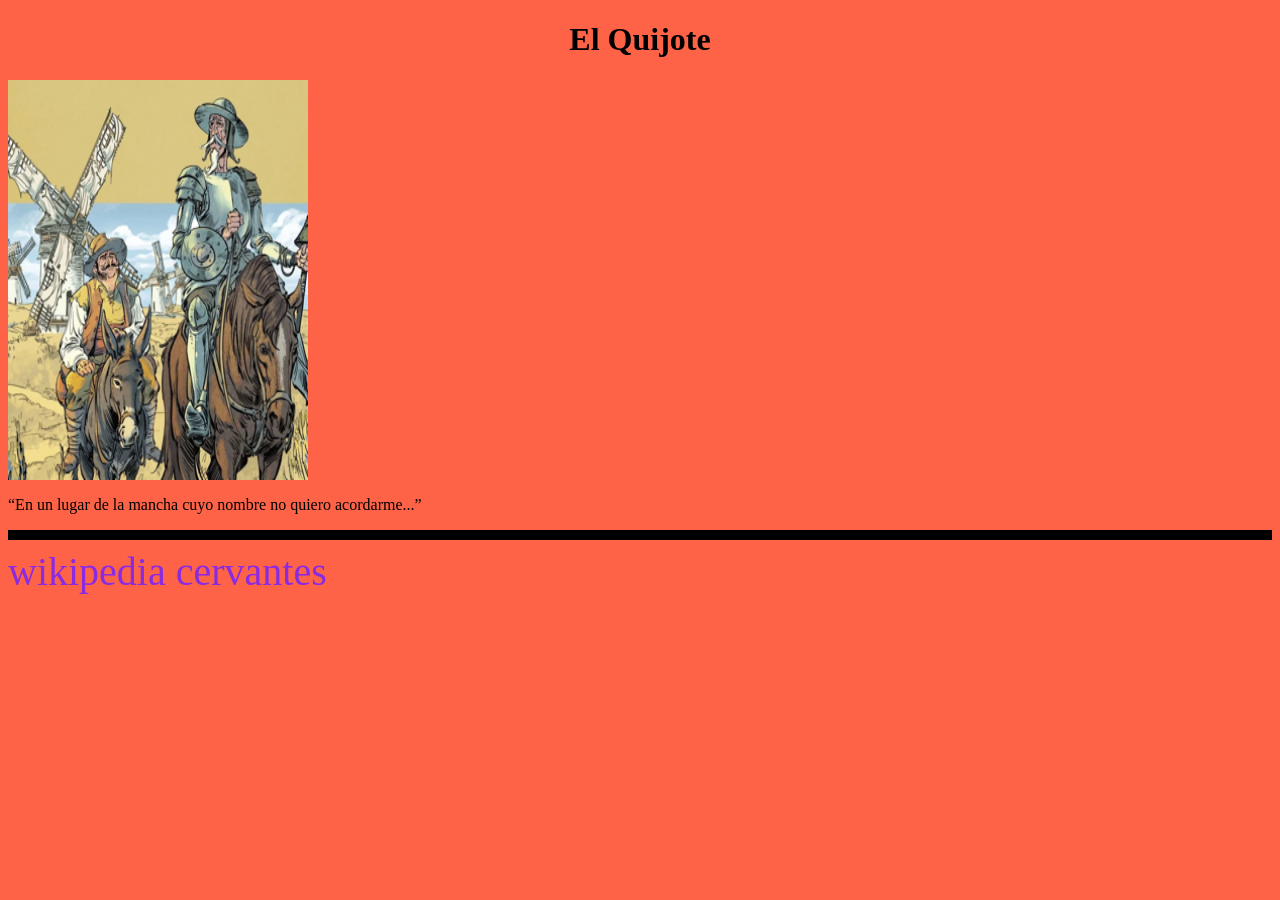
<file: Frontend/html-css/index.html>
<!DOCTYPE html>
<html lang="en">
<head>
    <meta charset="UTF-8">
    <meta name="viewport" content="width=device-width, initial-scale=1.0">
    <title>Ejercicio quijote</title>
    <style body {
        }
        
        h1{
                color: PowderBlue;
                border:2px solid red;
            }
    
        
></style>
</head>
<body style="background-color: tomato;">
    <h1 style="display: flex; justify-content: center;">El Quijote</h1>
    <img src=./quijote.jpg alt="El Quijote" width="300" height="400" style="display: flex; justify-content: center;">
    <p style=""><q>En un lugar de la mancha cuyo nombre no quiero acordarme...</q></p>
    <hr size="10px" color="black">
    <a href="https://es.wikipedia.org/wiki/Miguel_de_Cervantes" style="color: blueviolet; text-decoration: none; font-size: 40px;">wikipedia cervantes</a>

</body>
</html>
</file>
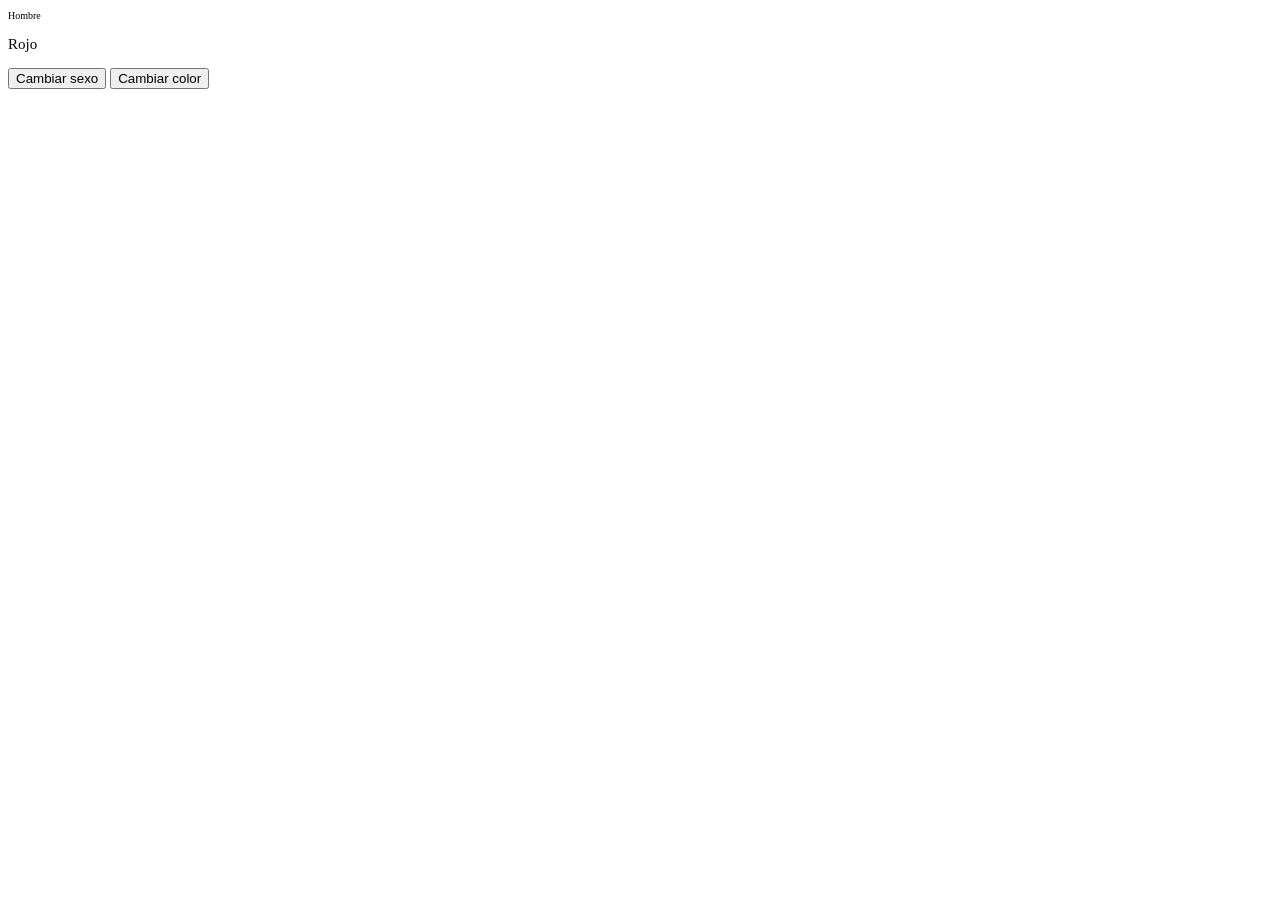
<file: Frontend/Js/Ejercicios/index.html>
<!DOCTYPE html>
<html lang="en">

<head>
    <meta charset="UTF-8">
    <meta name="viewport" content="width=device-width, initial-scale=1.0">
    <link rel="stylesheet" href="styles.css">
    <title>Document</title>
</head>

<body>
    <p id="sexo">Hombre</p>
    <p id="color">Rojo</p>



    <button onclick="cambiarSexo()">Cambiar sexo</button>
    <button onclick="cambiarColor()">Cambiar color</button>
    <script src="app.js"></script>
</body>

</html>
</file>
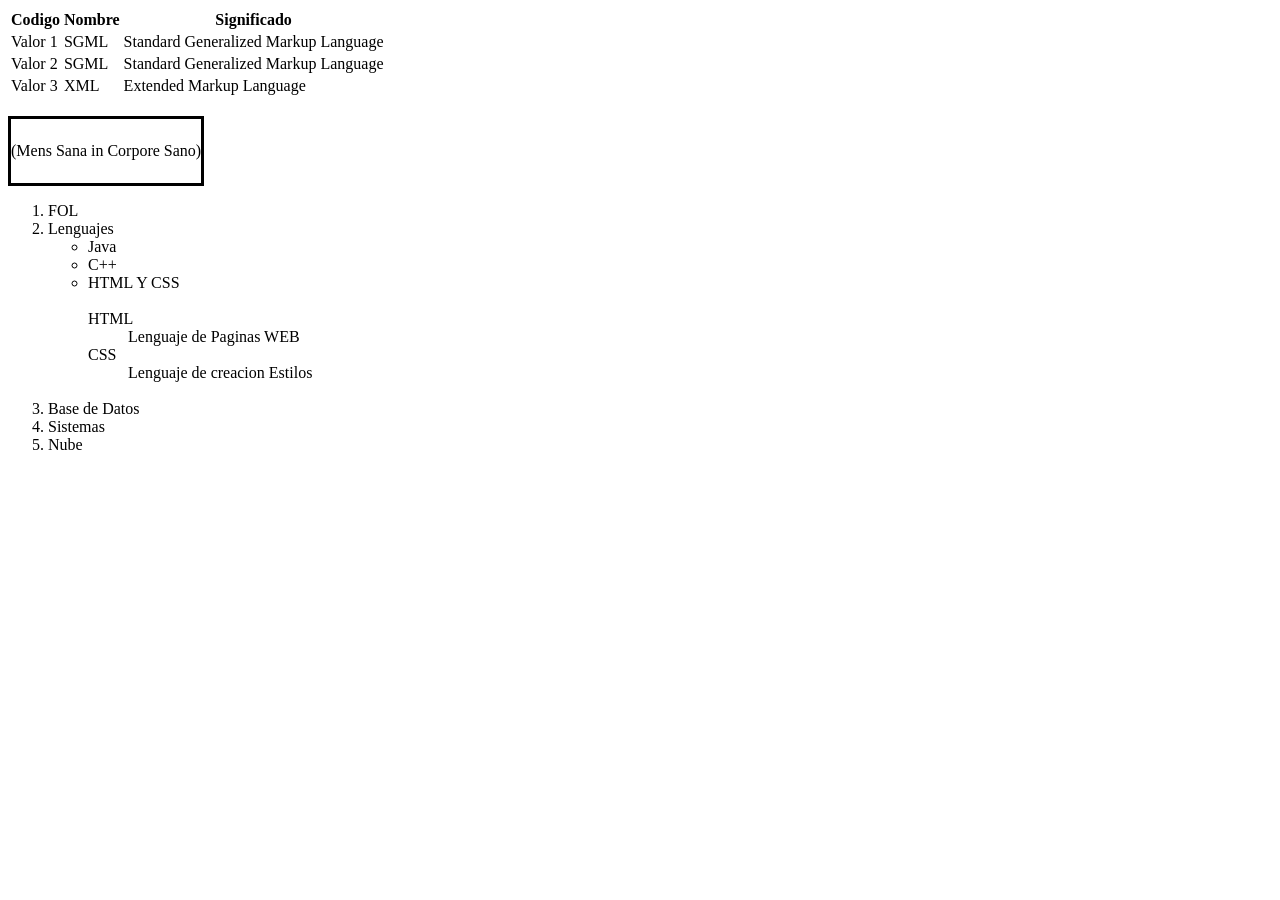
<file: Frontend/html-css/Tablas/Ejercicios/index.html>
<!DOCTYPE html>
<html lang="en">
<head>
    <meta charset="UTF-8">
    <meta name="viewport" content="width=device-width, initial-scale=1.0">
    <title>Ejercicio tablas</title>
</head>
<body>
    <table>
        <tr>
        <th>Codigo</th>
        <th>Nombre </th>
        <th>Significado</th>
        </tr>
        <tr>
            <td>Valor 1</td>
            <td>SGML</td>
            <td>Standard Generalized Markup Language</td>
        </tr>   
        <tr>
            <td>Valor 2</td>
            <td>SGML</td>
            <td>Standard Generalized Markup Language</td>
        </tr>
        <tr>
            <td>Valor 3</td>
            <td>XML</td>
            <td>Extended Markup Language</td>
        </tr>
    </table>
<br>

 <table style="border: 3px solid black;" cellspacing="0" cellpadding="0" style="width:230px; height:230px;">
  <tr style="height:10px;">
    <td colspan="3"></td>
    <td></td>
    <td></td>
  </tr>
  <tr>
    <td style="height:44px;">(</td>
    <td style="height:44px; text-align: center;">Mens Sana in Corpore Sano</td>
    <td style="height:44px;">)</td>
  </tr>
  <tr style="height:10px;">
    <td></td>
  </tr>
</table>

<ol>
    <li>FOL</li>
    <li>Lenguajes</li>
        <ul>
            <li>Java</li>
            <li>C++</li>
            <li>HTML Y CSS</li>
        </ul>
        <br>
        <ul style="list-style-type: none;">
            <li>HTML</li>
            <ul style="list-style-type: none;">
                <li>Lenguaje de Paginas WEB</li>
            </ul style="list-style-type: none;">
            <li>CSS</li>
            <ul style="list-style-type: none;">
                <li>Lenguaje de creacion Estilos</li>
            </ul>
        </ul>
        <br>
    <li>Base de Datos</li>
    <li>Sistemas</li>
    <li>Nube</li>
</ol>
</body>
</html>
</file>
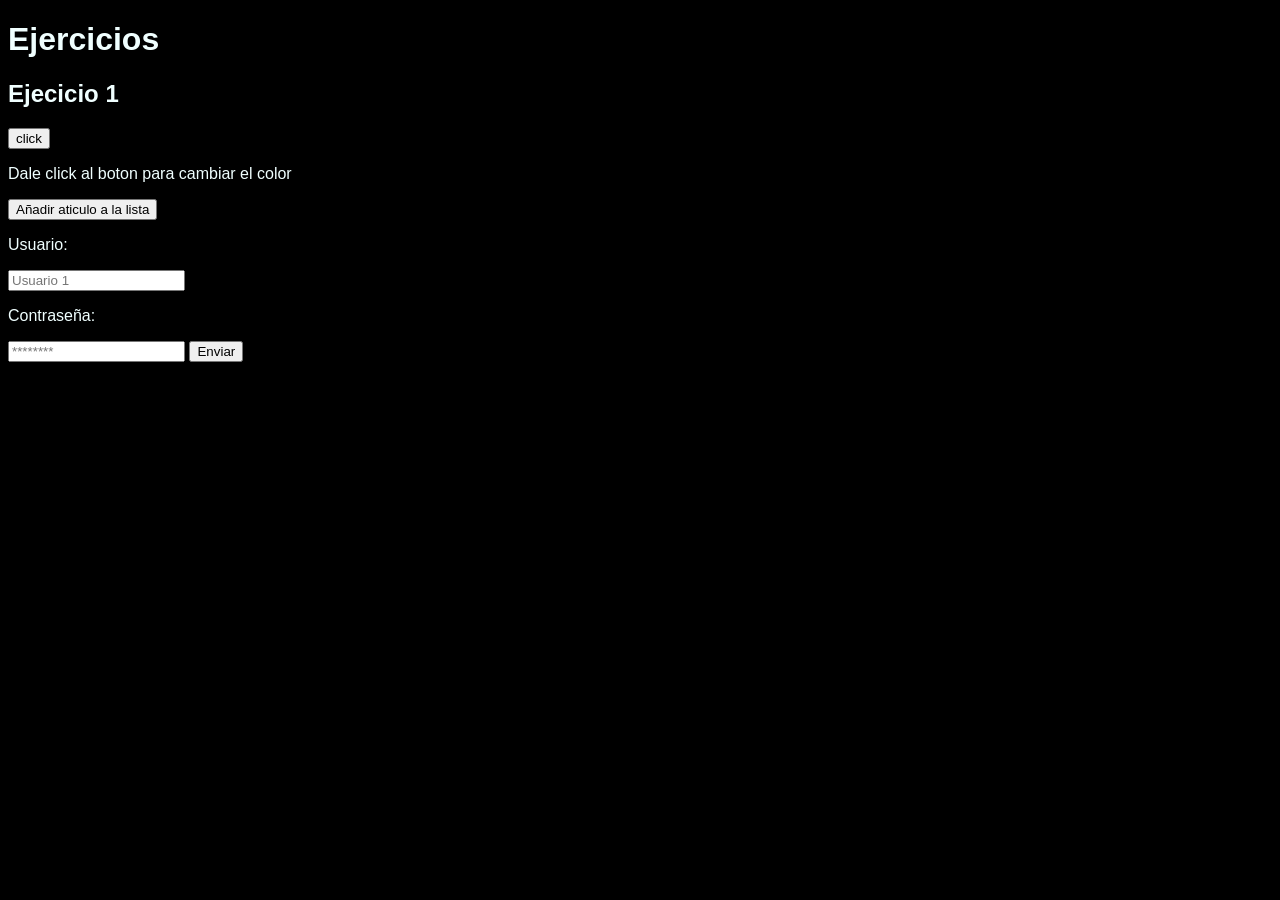
<file: Frontend/Js/Funciones/Ejercicios/Ejercicios1/index.html>
<!DOCTYPE html>
<html lang="en">
<head>
    <meta charset="UTF-8">
    <meta name="viewport" content="width=device-width, initial-scale=1.0">
    <link rel="stylesheet" href="style.css">
    <title>Ejercicios js</title>
</head>
<body>
    <h1>Ejercicios</h1>
    <h2>Ejecicio 1</h2>
    <button id="botonColor">click</button>
    <p id="texto">Dale click al boton para cambiar el color</p>
    <button id="botonLista">Añadir aticulo a la lista</button>
    <ul id="lista"></ul>
   
    <form id="formulario">
        <p>Usuario: </p>
        <input type="text" placeholder="Usuario 1" id="Usuario">
        <p>Contraseña: </p>
        <input type="text" placeholder="********" id="Contraseña">
        <button id="botonEnviar" type="submit">Enviar</button>
    </form>
    <script src="scripts.js"></script>
</body>
</html>
</file>
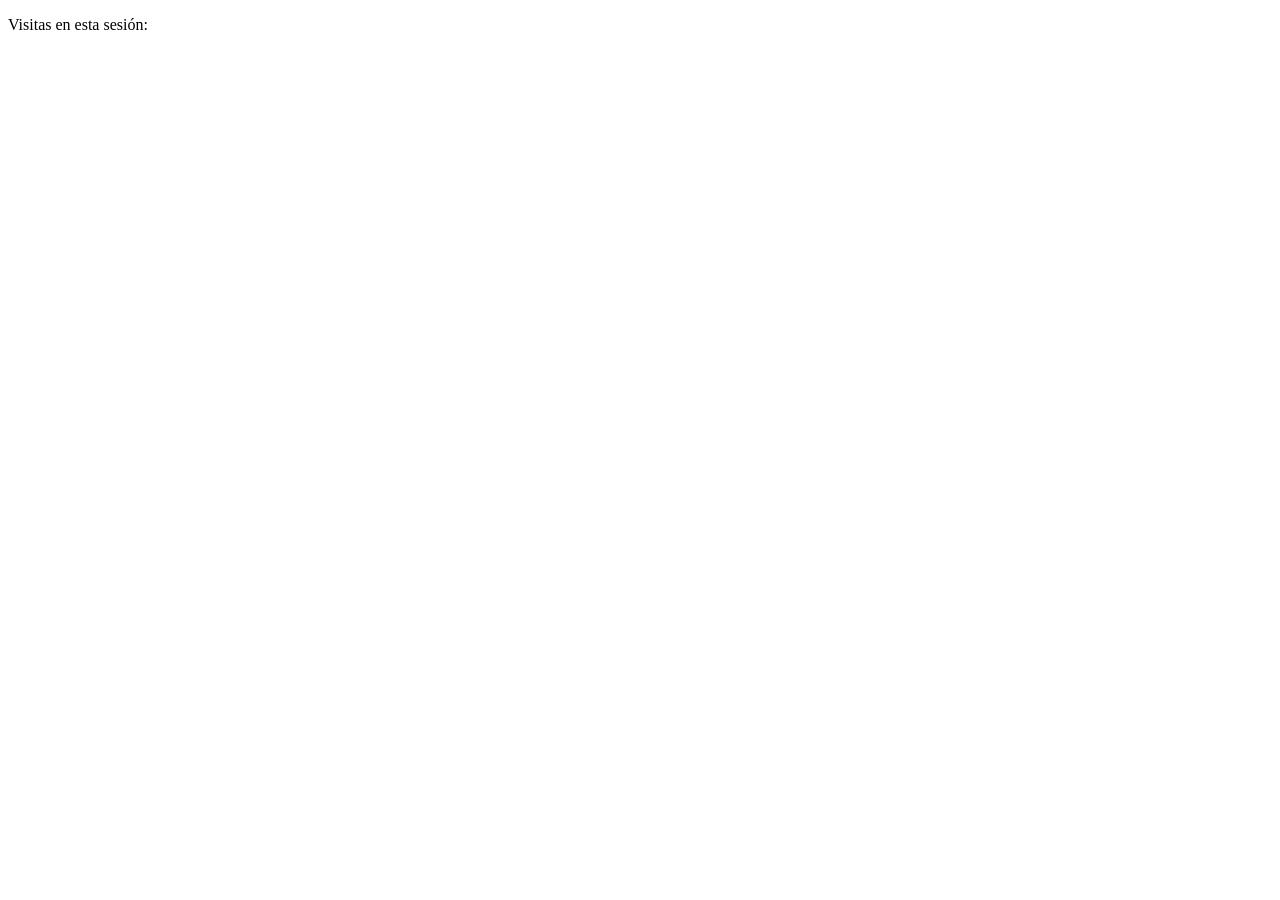
<file: Backend/Java/Colecciones/ArrayList/jspEjemplo/src/main/resources/templates/index.html>
<!DOCTYPE html>
<html xmlns:th="http://www.thymeleaf.org">
<head>
    <title>Femto Mangas</title>
    <link rel="stylesheet" th:href="@{/style.css}" />
    <script th:src="@{/script.js}"></script>
</head>
    <script>
        window.onload = function() {
      let ancho = window.innerWidth;
      let alto = window.innerHeight;
      document.getElementById('wrapper').textContent =
          'Ancho: ' + ancho + ' Alto: ' + alto;

      fetch('/recibirPantalla', {
          method: 'POST',
          headers: {
              'Content-Type': 'application/json'
          },
          body: JSON.stringify({ ancho: ancho, alto: alto })
      })
      .then(response => response.json())
      .then(data => {
          console.log('Respuesta del Backend:', data);
      })
      .catch(error => {
          console.error('Error al enviar datos', error);
      });
  }
</script>
<body class="main-bg">
    <div class="wrapper">
    <header>
        <!--logo, menu, biblioteca, buscador y login/  -->
        <p>Visitas en esta sesión: <span th:text="${visitas}"></span></p>
    </header>
        <main>
            <!--Social, Visto Recientemente, últimas actualizaciones, capitulos populares, mangas populares -->
        </main>
    </div>
</body>
</html>
</file>
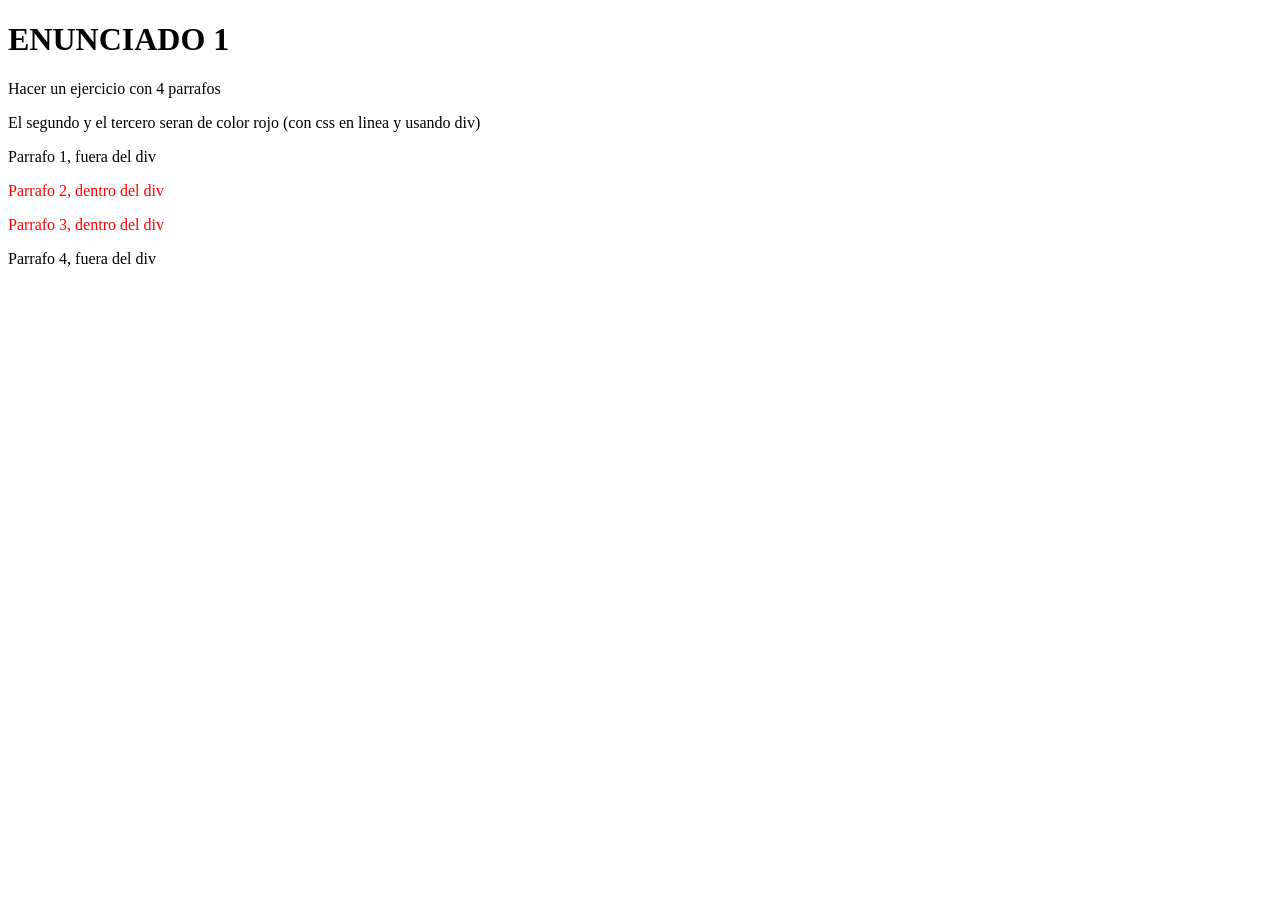
<file: Frontend/html-css/Divs/Ejercicio1.html>
<!DOCTYPE html>
<html lang="en">
<!--JAVIER CAJA BURGUEÑO-->
<head>
    <meta charset="UTF-8">
    <meta name="viewport" content="width=device-width, initial-scale=1.0">
    <style></style>
    <title>Div Example</title>
</head>

<body>

    <h1>ENUNCIADO 1</h1>
    <p>Hacer un ejercicio con 4 parrafos</p>
    <p>El segundo y el tercero seran de color rojo (con css en linea y usando div)</p>
    <p>Parrafo 1, fuera del div</p>
    <div style="color: red;">
        <p>Parrafo 2, dentro del div</p>
        <p>Parrafo 3, dentro del div</p>
    </div>

    <p>Parrafo 4, fuera del div</p>

</body>

</html>
</file>
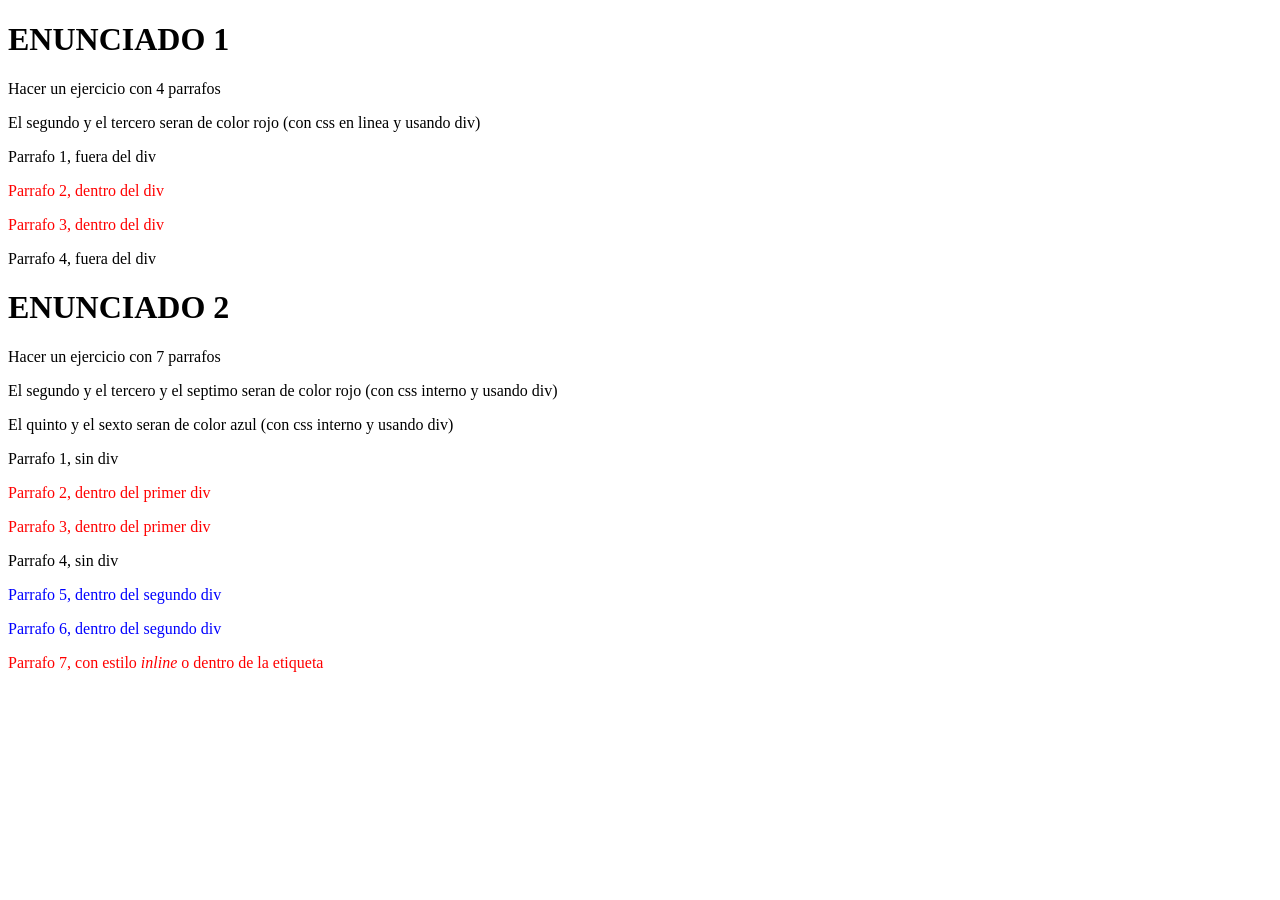
<file: Frontend/html-css/Divs/Ejercicio2.html>
<!DOCTYPE html>
<html lang="en">
<!--JAVIER CAJA BURGUEÑO-->
<head>
    <meta charset="UTF-8">
    <meta name="viewport" content="width=device-width, initial-scale=1.0">
    <style></style>
    <title>Div Example</title>
    <style>
        #div1 {
            color: red;
        }

        #div2 {
            color: blue;
        }
    </style>
</head>

<body>

    <h1>ENUNCIADO 1</h1>
    <p>Hacer un ejercicio con 4 parrafos</p>
    <p>El segundo y el tercero seran de color rojo (con css en linea y usando div)</p>
    <p>Parrafo 1, fuera del div</p>
    <div style="color: red;">
        <p>Parrafo 2, dentro del div</p>
        <p>Parrafo 3, dentro del div</p>
    </div>

    <p>Parrafo 4, fuera del div</p>

    <h1>ENUNCIADO 2</h1>
    
    <p>Hacer un ejercicio con 7 parrafos</p>
    <p>El segundo y el tercero y el septimo seran de color rojo (con css interno y usando div)</p>
    <p>El quinto y el sexto seran de color azul (con css interno y usando div)</p>
    <p>Parrafo 1, sin div</p>

    <div id="div1">

    <p>Parrafo 2, dentro del primer div</p>
    <p>Parrafo 3, dentro del primer div</p>

    </div>

    <p>Parrafo 4, sin div</p>

    <div id="div2">

    <p>Parrafo 5, dentro del segundo div</p>
    <p>Parrafo 6, dentro del segundo div</p>

    </div>

    <p style="color: red;">Parrafo 7, con estilo <i>inline</i> o dentro de la etiqueta</p>

</body>

</html>
</file>
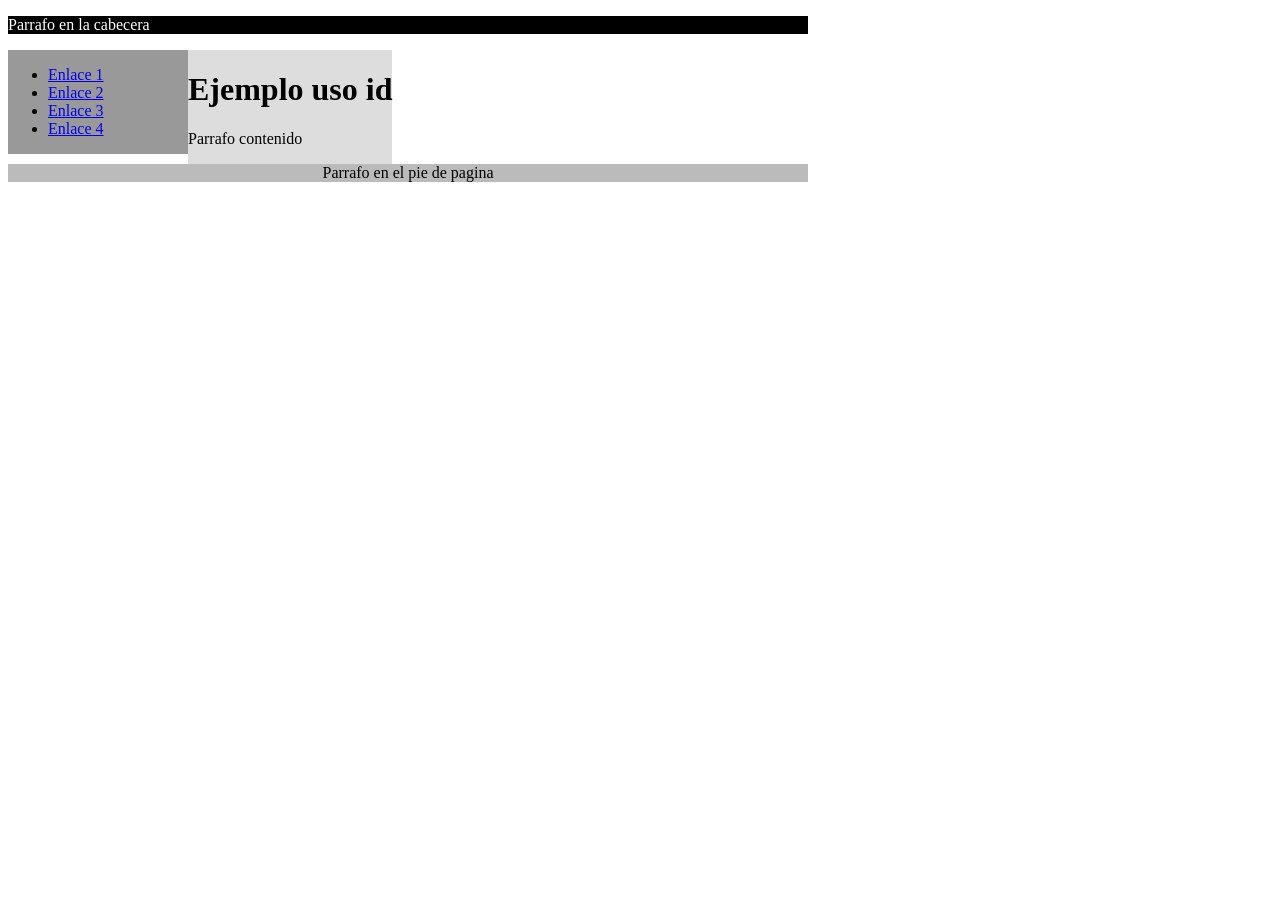
<file: Frontend/html-css/Layout/Layout0.html>
<!DOCTYPE html>
<html lang="en">
<!--JAVIER CAJA BURGUEÑO-->
<head>
    <meta charset="UTF-8">
    <meta name="viewport" content="width=device-width, initial-scale=1.0">
    <link rel="stylesheet" href="Layout0CSS.css"> <!-- Enlace al archivo CSS externo -->
    <title>Layout con div</title>
</head>
<body>
    <div id="contenedor">
        <div id="cabecera"> <!--parecido al header -->
            <p>Parrafo en la cabecera</p>
        </div>
        <div id="menu"> <!-- parecido al nav -->
            <ul>
                <li><a href="a">Enlace 1</a></li>
                <li><a href="a">Enlace 2</a></li>
                <li><a href="a">Enlace 3</a></li>
                <li><a href="a">Enlace 4</a></li>
            </ul>
        </div>
        <div id="contenido"> <!--parecido a section y article -->
            <h1>Ejemplo uso id</h1>
            <p>Parrafo contenido</p>
        </div>
        <div id="pie"> <!--parecido a footer -->
            <p>Parrafo en el pie de pagina</p>
        </div>
    </div> <!-- fin del div contenedor -->
</body>
</html>
</file>
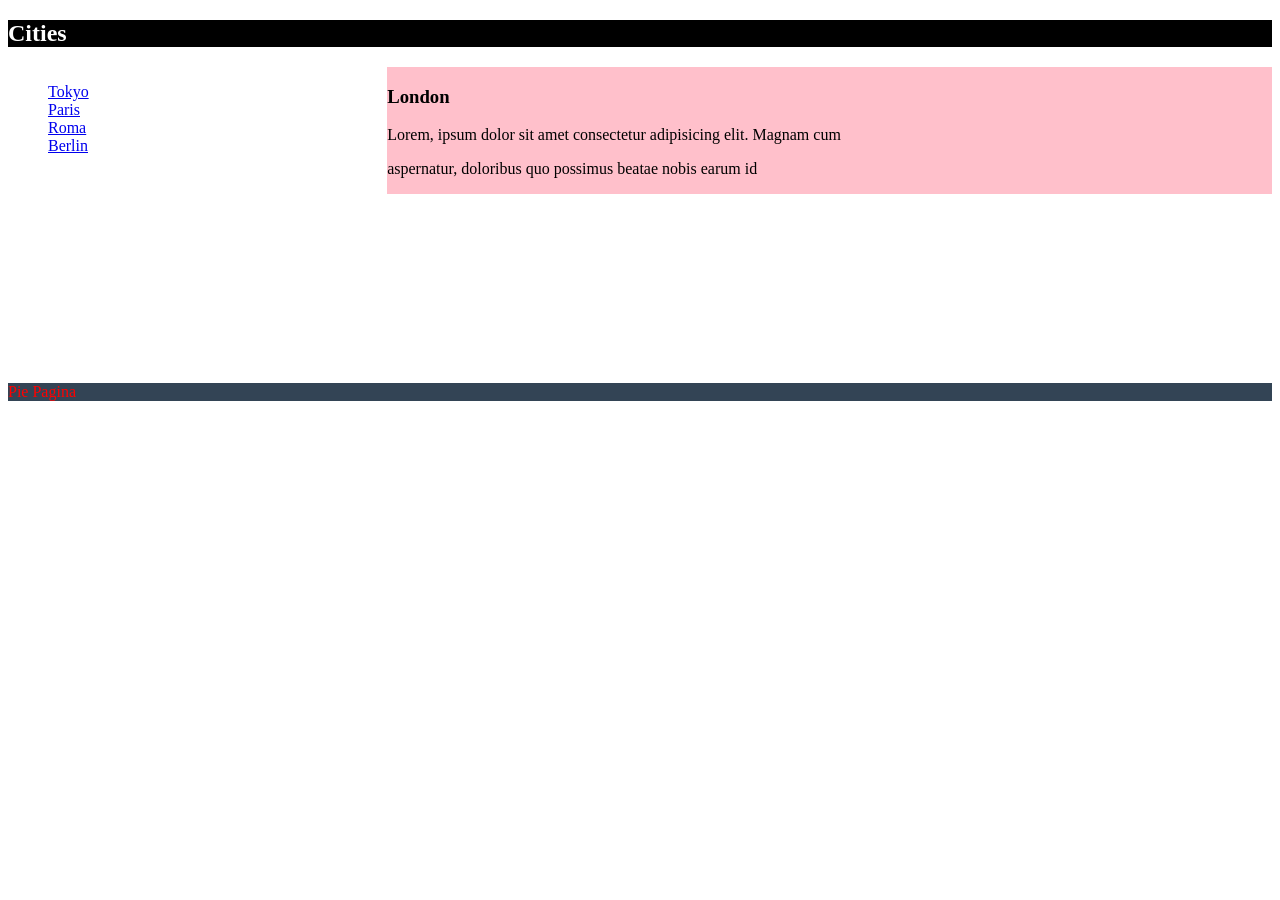
<file: Frontend/html-css/Layout/Layout1.html>
<!DOCTYPE html>
<html lang="en">
<!--JAVIER CAJA BURGUEÑO-->
<head>
    <meta charset="UTF-8">
    <meta name="viewport" content="width=device-width, initial-scale=1.0">
    <link rel="stylesheet" href="Layout1CSS.css"> <!-- Enlace al archivo CSS externo -->
    <title>Layout con div</title>
</head>
<body>
    <header> <!-- Encabezado layout -->
        <h2>Cities</h2>
    </header>
    <section> <!--Seccion layout-->
        <nav> <!--Navegador dentro de la seccion-->
            <ul>
            <li><a href="a">Tokyo</a></li>
            <li><a href="a">Paris</a></li>
            <li><a href="a">Roma</a></li>
            <li><a href="a">Berlin</a></li>
        </ul>    
        </nav>
        </nav>
        <article> <!--Articulo dentro de la secccion-->
        <h1>London</h1>
        <p>Lorem, ipsum dolor sit amet consectetur adipisicing elit. Magnam cum</p>
        <p>aspernatur, doloribus quo possimus beatae nobis earum id</p>
    </article> 
    </section>
    <footer> <!--pie de la seccion-->
        <p>Pie Pagina</p>
    </footer>
</body>
</html>
</file>
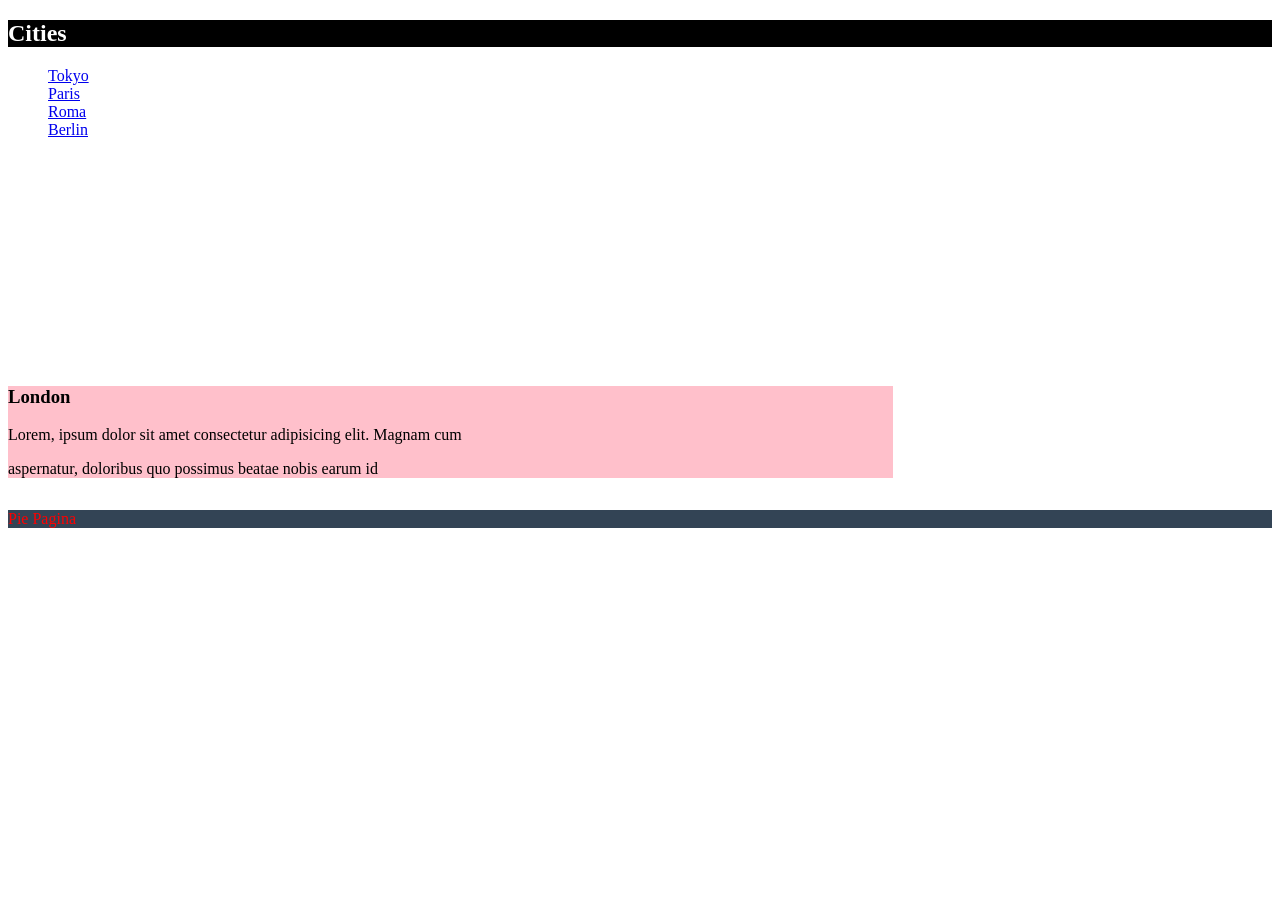
<file: Frontend/html-css/Layout/Layout2.html>
<!DOCTYPE html>
<html lang="en">
<!--JAVIER CAJA BURGUEÑO-->
<head>
    <meta charset="UTF-8">
    <meta name="viewport" content="width=device-width, initial-scale=1.0">
    <link rel="stylesheet" href="Layout2CSS.css"> <!-- Enlace al archivo CSS externo -->
    <title>Layout con div</title>
</head>
<body>
    <header> <!-- Encabezado layout -->
        <h2>Cities</h2>
    </header>
    <section> <!--Seccion layout-->
        <nav> <!--Navegador dentro de la seccion-->
            <ul>
            <li><a href="a">Tokyo</a></li>
            <li><a href="a">Paris</a></li>
            <li><a href="a">Roma</a></li>
            <li><a href="a">Berlin</a></li>
        </ul>    
        </nav>
        </nav>
        <article> <!--Articulo dentro de la secccion-->
        <h1>London</h1>
        <p>Lorem, ipsum dolor sit amet consectetur adipisicing elit. Magnam cum</p>
        <p>aspernatur, doloribus quo possimus beatae nobis earum id</p>
    </article> 
    </section>
    <footer> <!--pie de la seccion-->
        <p>Pie Pagina</p>
    </footer>
</body>
</html>
</file>
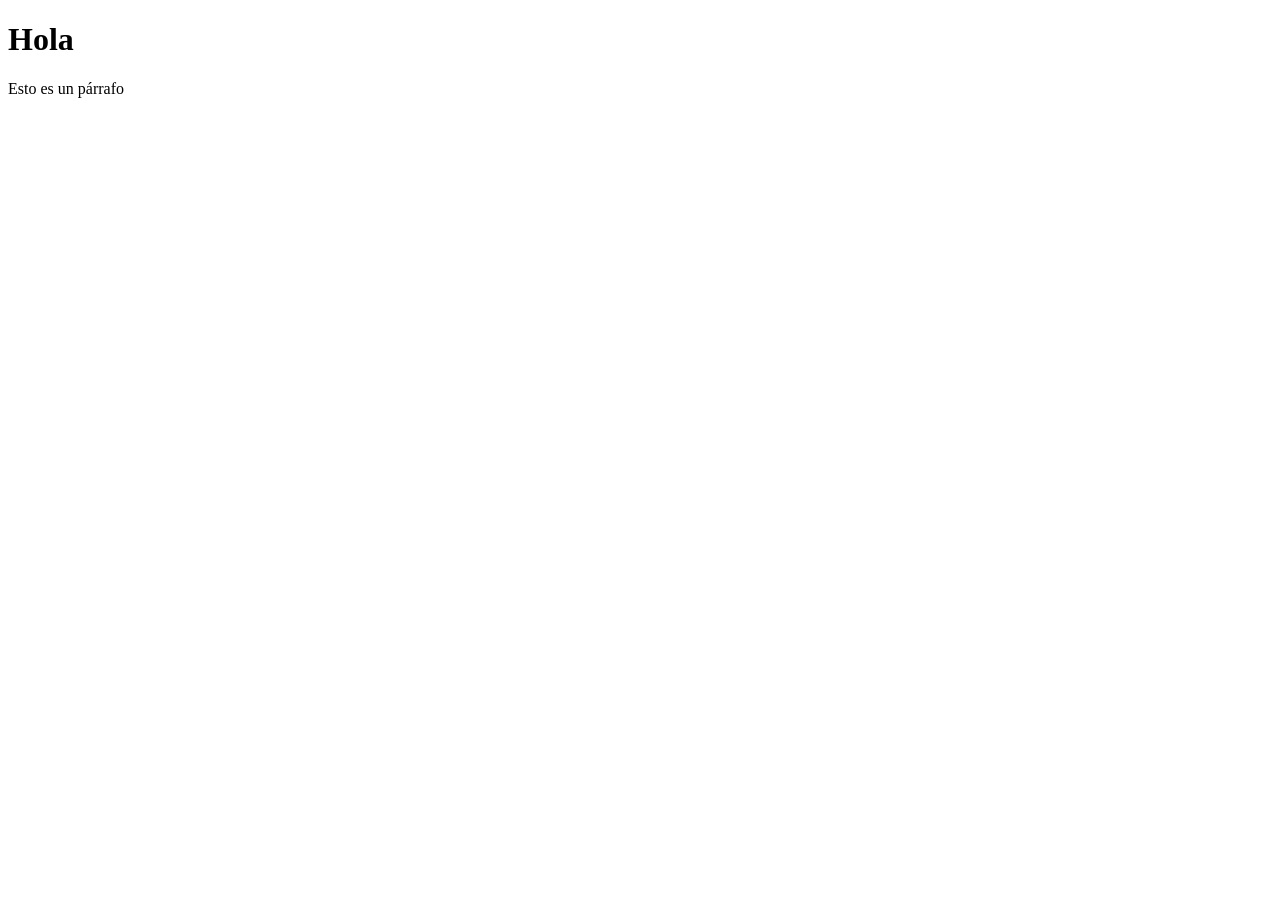
<file: Frontend/Js/DOM/DOM.html>
<!DOCTYPE html>
<html lang="en">
<head>
    <meta charset="UTF-8">
    <meta name="viewport" content="width=device-width, initial-scale=1.0">
    <title>DOM</title>
</head>
<body>
    <h1 id="titulo">Hola</h1>
    <p class="texto">Esto es un párrafo</p>
    <script src="DOM.js"></script>
</body>
</html>
</file>
<file: Frontend/Js/Ejercicios/styles.css>
#sexo {
    font-size: 10px;
}

#color {
    font-size: 15px;
}
</file>
<file: Frontend/Js/Funciones/Ejercicios/Ejercicios1/style.css>
body    {
    background-color: black;
    font-family: 'Franklin Gothic Medium', 'Arial Narrow', Arial, sans-serif;
    color: azure;
}
</file>
<file: Frontend/html-css/Layout/Layout0CSS.css>
#contenedor { 
    width: 800px;
}

#cabecera {
    color: #fff;
    background-color: #000;

}

#menu {
    background-color:#999;
    float: left;
    width: 180px;

}

#contenido {
    background-color: #ddd;
    float: left;
}

#pie {
    background-color: #bbb;
    clear: both; /*desactivo float:left*/
    text-align: center;
}
</file>
<file: Frontend/html-css/Layout/Layout1CSS.css>
header { 
    background-color: #000;
    color: white;
}

nav {
    float: left; /* primer elemento flota a la izquierda*/
    width: 30%;
    height: 300px;
}

nav ul {
    list-style-type: none; /*hiperenlaces sin puntos*/
}

article {
    float: left; /*flota a la izquierda, a la derecha nav*/
    background-color: pink;
    width: 70%;
}

section::after {
    content: "";
    display: table;
    clear: both;
}

footer {
    background-color: #345;
    color: red;
}
</file>
<file: Frontend/html-css/Layout/Layout2CSS.css>
header { 
    background-color: #000;
    color: white;
}
#section {
    display: flex; /*el contenedor va ha ser flexible*/
}
nav {
    flex: 1; /* flex:grow=1 factor crecimiento del nav*/
    width: 30%;
    height: 300px;
}
nav ul {
    list-style-type: none; /*hiperenlaces sin puntos*/
}
article {
    flex: 3;/*flex:grow = 3, triple grande del nav*/
    background-color: pink;
    width: 70%;
}
section::after {
    content: "";
    display: table;
    clear: both;
}
footer {
    background-color: #345;
    color: red;
}
</file>
